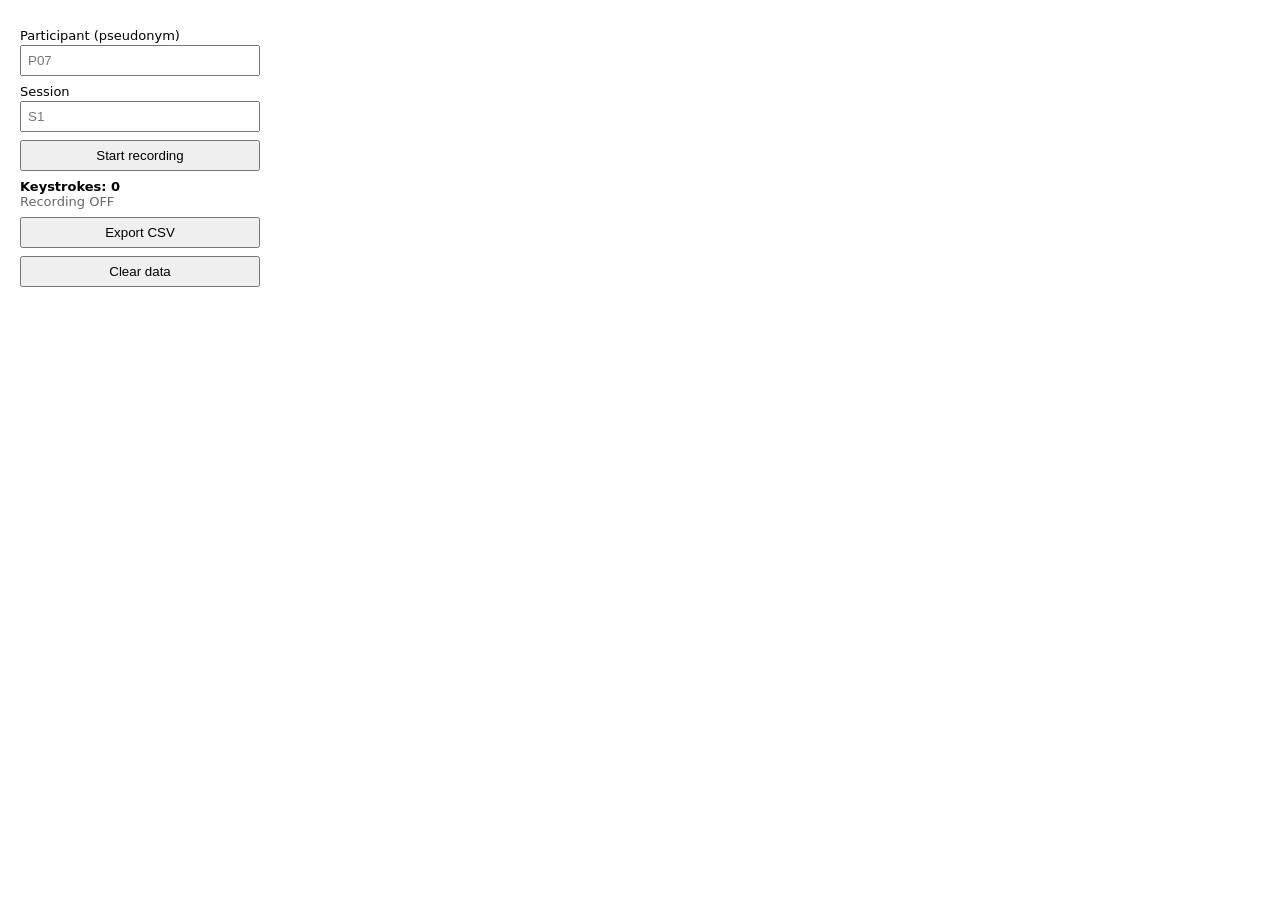
<file: popup.html>
<!doctype html>
<html>
<head>
  <meta charset="utf-8">
  <style>
    body { font: 13px system-ui, sans-serif; width: 240px; padding: 12px; }
    label { display: block; margin: 8px 0 2px; }
    input, button { width: 100%; box-sizing: border-box; padding: 6px; }
    button { margin-top: 8px; cursor: pointer; }
    #count { font-weight: 600; margin-top: 8px; }
    .on  { color: #b00020; } .off { color: #666; }
  </style>
</head>
<body>
  <label>Participant (pseudonym)</label>
  <input id="participant" placeholder="P07">

  <label>Session</label>
  <input id="session" placeholder="S1">

  <button id="toggle">Start recording</button>
  <div id="count">Keystrokes: 0</div>
  <div id="status" class="off">Recording OFF</div>

  <button id="export">Export CSV</button>
  <button id="clear">Clear data</button>

  <script src="popup.js"></script>
</body>
</html>
</file>
